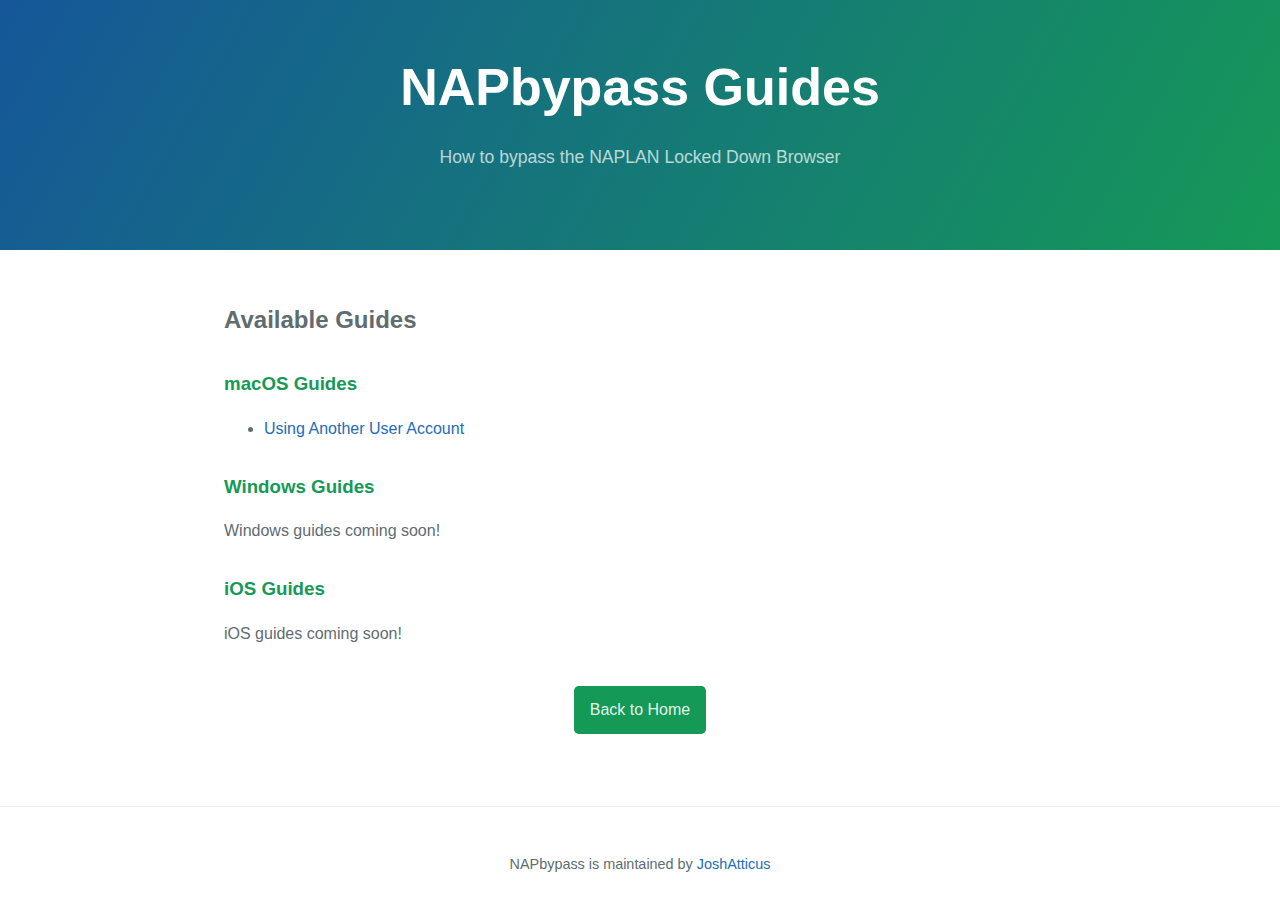
<file: guides/index.html>
<!DOCTYPE html>
<html lang="en">
<head>
    <meta charset="UTF-8">
    <meta name="viewport" content="width=device-width, initial-scale=1.0">
    <title>NAPbypass Guides</title>
    <link rel="stylesheet" href="../css/style.css">
</head>
<body>
    <header class="page-header">
        <h1>NAPbypass Guides</h1>
        <p>How to bypass the NAPLAN Locked Down Browser</p>
    </header>
    
    <main class="main-content">
        <h2>Available Guides</h2>
        
        <h3>macOS Guides</h3>
        <ul>
            <li><a href="macos-other-user-bypass.html">Using Another User Account</a></li>
        </ul>
        
        <h3>Windows Guides</h3>
        <p>Windows guides coming soon!</p>

        <h3>iOS Guides</h3>
        <p>iOS guides coming soon!</p>
        
        <div class="cta-buttons">
            <a href="../index.html" class="btn">Back to Home</a>
        </div>
    </main>
    
    <footer>
        <p>NAPbypass is maintained by <a href="https://github.com/JoshAtticus">JoshAtticus</a></p>
    </footer>
    
    <script src="../js/main.js"></script>
</body>
</html>
</file>
<file: css/style.css>
/* Base styles */
:root {
  --primary-color: #159957;
  --secondary-color: #155799;
  --text-color: #606c71;
  --link-color: #1e6bb8;
}

* {
  box-sizing: border-box;
}

body {
  font-family: "Open Sans", "Helvetica Neue", Arial, sans-serif;
  font-size: 16px;
  line-height: 1.5;
  color: var(--text-color);
  margin: 0;
  padding: 0;
}

a {
  color: var(--link-color);
  text-decoration: none;
}

a:hover {
  text-decoration: underline;
}

/* Header */
.page-header {
  color: white;
  text-align: center;
  background-color: var(--primary-color);
  background-image: linear-gradient(120deg, var(--secondary-color), var(--primary-color));
  padding: 3rem 6rem;
}

.page-header h1 {
  margin-top: 0;
  margin-bottom: 0.1rem;
  font-size: 3.25rem;
}

.page-header p {
  margin-bottom: 2rem;
  font-weight: normal;
  opacity: 0.7;
  font-size: 1.1rem;
}

/* Badges */
.badges {
  margin-bottom: 1.5rem;
}

.badges img {
  margin: 0 3px;
}

/* Warning box */
.warning {
  background-color: #fffbdd;
  border: 1px solid #eed888;
  border-radius: 6px;
  padding: 1rem;
  max-width: 600px;
  margin: 0 auto;
  color: #24292e;
}

.warning strong {
  display: block;
  margin-bottom: 0.5rem;
}

/* Main content */
.main-content {
  max-width: 64rem;
  padding: 2rem 6rem;
  margin: 0 auto;
}

.main-content h3 {
  color: var(--primary-color);
  margin-top: 2rem;
}

/* Buttons */
.cta-buttons {
  margin-top: 2rem;
  text-align: center;
}

.btn {
  display: inline-block;
  margin: 0.5rem;
  padding: 0.75rem 1rem;
  color: rgba(255, 255, 255, 0.9);
  background-color: var(--primary-color);
  border-radius: 0.3rem;
  transition: color 0.2s, background-color 0.2s;
}

.btn:hover {
  color: white;
  text-decoration: none;
  background-color: #0056b3;
}

/* Footer */
footer {
  margin-top: 2rem;
  border-top: solid 1px #eff0f1;
  padding: 2rem 0;
  text-align: center;
  font-size: 0.9rem;
}

/* Guide pages */
.guide-content {
  max-width: 800px;
  margin: 0 auto;
}

.guide-content img {
  max-width: 100%;
  height: auto;
  border: 1px solid #ddd;
  border-radius: 4px;
  margin: 1rem 0;
}

.guide-content pre {
  background: #f6f8fa;
  padding: 1rem;
  overflow: auto;
  border-radius: 4px;
}

/* Responsive */
@media screen and (max-width: 42em) {
  .page-header {
    padding: 2rem 1rem;
  }
  
  .main-content {
    padding: 2rem 1rem;
  }
  
  .page-header h1 {
    font-size: 2.25rem;
  }
}
</file>
